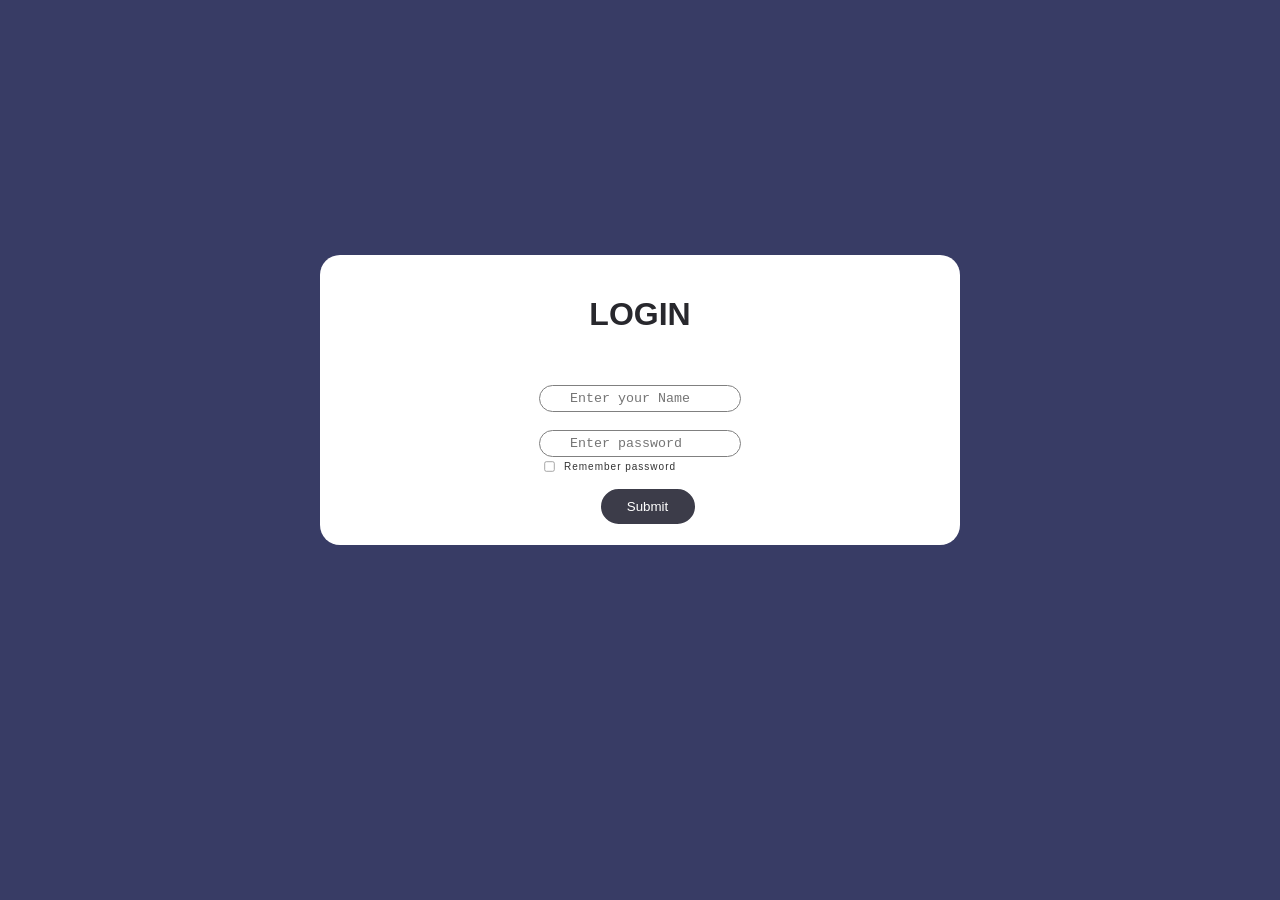
<file: Index.html>
<!DOCTYPE html>
<html lang="en">
<head>
    <meta charset="UTF-8">
    <meta name="viewport" content="width=device-width, initial-scale=1.0">
    <link rel="stylesheet" href="style.css">
    <title>Document</title>
</head>
<body>
    <div class="head">
        <h1 >LOGIN</h1>
        <div class="inner">
            <form id="myForm" action="home.html" method="get">
            <input type="text" id="username" name="username" placeholder="Enter your Name" required>
            <br>
            <br>
            <input type="password" id="password" placeholder="Enter password">
            <label>
                <input type="checkbox" class="box">Remember password
            </label>
            <button type="submit">Submit</button>
            </form>
        </div>
    </div>
    <script>
  const username = document.getElementById("username");
  const password = document.getElementById("password");

  // Enter in username → go to password
  username.addEventListener("keydown", function(e) {
    if (e.key === "Enter") {
      e.preventDefault();
      password.focus();
    }
  });

  // Enter in password → submit form
  password.addEventListener("keydown", function(e) {
    if (e.key === "Enter") {
      document.getElementById("myForm").submit();
    }
  });
</script>
</body>
</html>
</file>
<file: style.css>
body{

    margin: 0;
    background-color: rgb(56, 60, 101);
    height: 800px;
    display: flex;
    justify-content: center;
    align-items: center;
}
h1{
    color: rgb(40, 40, 45);
    font-family: Arial, Helvetica, sans-serif;
    position: 10px;;
}
.head{
    width: 600px;
    height: 250px;
    display: flex;
    padding: 20px;
    text-align: center;
    flex-direction: column;
    align-items: center;
    border-radius: 20px;
    background-color: white;
    gap: 30px;
}
.inner{
    display: flex;
    flex-direction: column;
    gap: 5px;
    height: 50px;
}
input{
    border-radius: 15px;
    align-items: center;
    padding: 10px;
    padding-left: 30px;
    border: solid 1px gray;
    height: 5px;
    font-family: 'Courier New', Courier, monospace;
}
button{
    border: solid;
    margin-left: 15px;
    margin-top: 10px;
    border-radius: 25px;
    padding: 10px;
    width: 100px;
    background-color: rgb(60, 60, 73);
    color: white;
}
label{
    display: flex;
    align-items: center;
    gap: 8px;
    font-size: 10px;
    font-family: Arial, Helvetica, sans-serif;
    opacity: 0.8;
    letter-spacing: 1px;
}
.box{
    transform: scale(0.8);
    margin-right: 0;
    height: auto;
}
</file>
